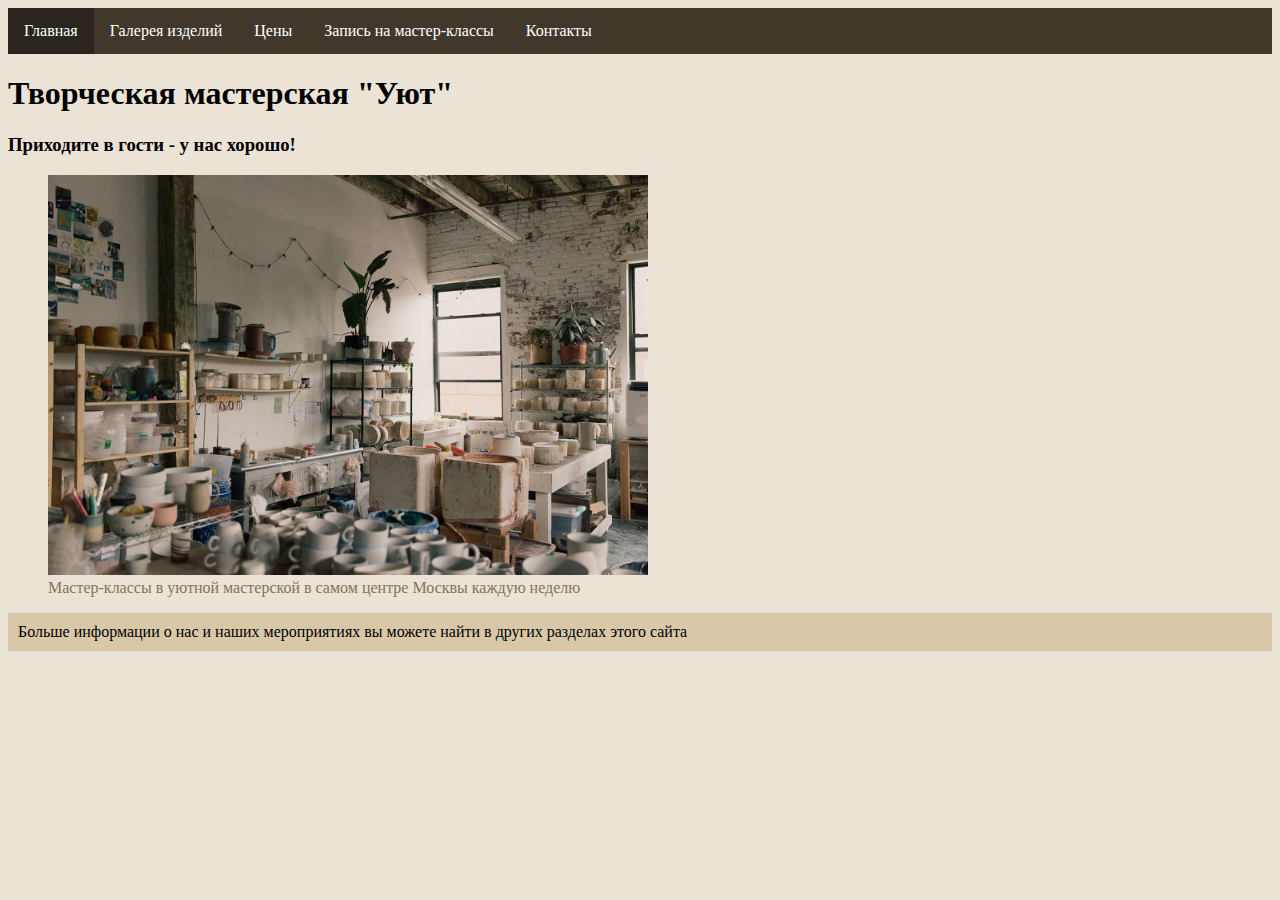
<file: index.html>
<!DOCTYPE html>
<html lang="en">
<head>
    <meta charset="UTF-8">
    <link rel="stylesheet" href="style.css">
    <title>Мастерская "Уют"</title>
</head>
<body>
<ul id="navbar_ul">
    <li class="navbar"><a href="index.html" class="active">Главная</a></li>
  <li class="navbar"><a href="gallery.html">Галерея изделий</a></li>
  <li class="navbar"><a href="price.html">Цены</a></li>
  <li class="navbar"><a href="form.html">Запись на мастер-классы</a></li>
  <li class="navbar"><a href="info.html">Контакты</a></li>
</ul>
<h1>Творческая мастерская "Уют"</h1>
<h3>Приходите в гости - у нас хорошо!</h3>
<figure>
    <img width="600" src='pics/main.png' alt='С картинкой что-то случилось  по пути. Приходите проверить лично :)'/>
    <figcaption>Мастер-классы в уютной мастерской в самом центре Москвы каждую неделю</figcaption>
</figure>
<div class="demobox">
Больше информации о нас и наших мероприятиях вы можете найти в других разделах этого сайта
</div>
</body>
</html>
</file>
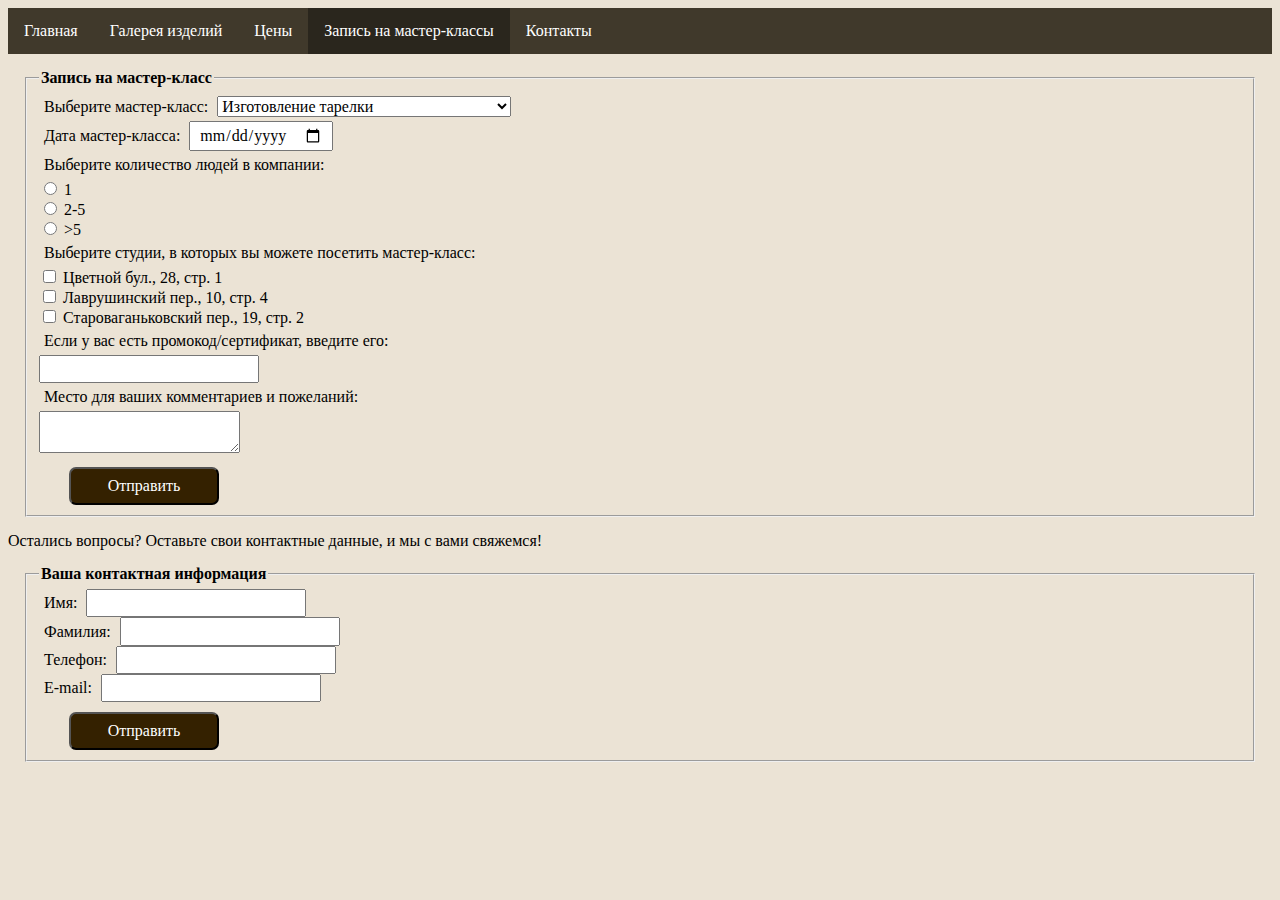
<file: form.html>
<!DOCTYPE html>
<html lang="en">
<head>
    <meta charset="UTF-8">
    <link rel="stylesheet" href="style.css">
    <title>Запись на мастер-классы</title>
</head>
<body>
<ul id="navbar_ul">
    <li class="navbar"><a href="index.html">Главная</a></li>
  <li class="navbar"><a href="gallery.html">Галерея изделий</a></li>
  <li class="navbar"><a href="price.html">Цены</a></li>
  <li class="navbar"><a href="form.html" class="active">Запись на мастер-классы</a></li>
  <li class="navbar"><a href="info.html">Контакты</a></li>
</ul>

<form action="https://www.bing.com/search?" id="UserInfo" name="UserInfo" target="_blank">
    <input name="q" type="hidden" value="search">
    <fieldset>
    <legend>Запись на мастер-класс</legend>
          <div>
            <label>Выберите мастер-класс:</label>
            <select>
                <option>Изготовление тарелки</option>
                <option>Изготовление кружки</option>
                <option>Изготовление вазы</option>
                <option>Изготовление формовой свечи</option>
                <option>Изготовление свечи в ёмкости</option>
                <option>Изготовление свечи в технике окунания</option>
                <option>Роспись по дереву</option>
                <option>Роспись керамики</option>
                <option>Роспись по ткани</option>
            </select>
          </div>
         <div>
            <label class="data__label">Дата мастер-класса:</label>
            <input type="date">
          </div>
        <div class="radio-button-container__div">
            <label>Выберите количество людей в компании:</label>
          <div>
            <input type="radio">
            <span>1</span>
          </div>
          <div>
            <input type="radio">
            <span>2-5</span>
          </div>
          <div>
            <input type="radio">
            <span>>5</span>
          </div>
        </div>
        <div>
            <label>Выберите студии, в которых вы можете посетить мастер-класс:</label>
         <div class="checkbox-button-container__div">
          <div>
            <input type="checkbox">
            <span>Цветной бул., 28, стр. 1</span>
          </div>
          <div>
            <input type="checkbox">
            <span>Лаврушинский пер., 10, стр. 4</span>
          </div>
          <div>
            <input type="checkbox">
            <span>Староваганьковский пер., 19, стр. 2</span>
          </div>
         </div>
        </div>
        <div>
            <label>Если у вас есть промокод/сертификат, введите его:</label>
            <div>
            <input type="password">
            </div>
        </div>
        <div>
            <label>Место для ваших комментариев и пожеланий:</label>
            <div>
            <textarea></textarea>
            </div>
        </div>
        <div>
            <input type="hidden" value="Секретные данные">
        </div>
        <button id="submit" type="submit">Отправить</button>
      </fieldset>
</form>

<div>Остались вопросы? Оставьте свои контактные данные, и мы с вами свяжемся!</div>

<form action="https://www.bing.com/search?" id="UserInfo" name="UserInfo" target="_blank">
    <input name="q" type="hidden" value="search">
      <fieldset>
        <legend>Ваша контактная информация</legend>
          <div>
            <label>Имя:</label>
            <input type="text">
          </div>
          <div>
            <label>Фамилия:</label>
            <input type="text">
          </div>
          <div>
            <label>Телефон:</label>
            <input type="tel">
          </div>
          <div>
            <label>E-mail:</label>
            <input type="email">
          </div>
          <button id="submit_info" type="submit">Отправить</button>
      </fieldset>
</form>

</body>
</html>
</file>
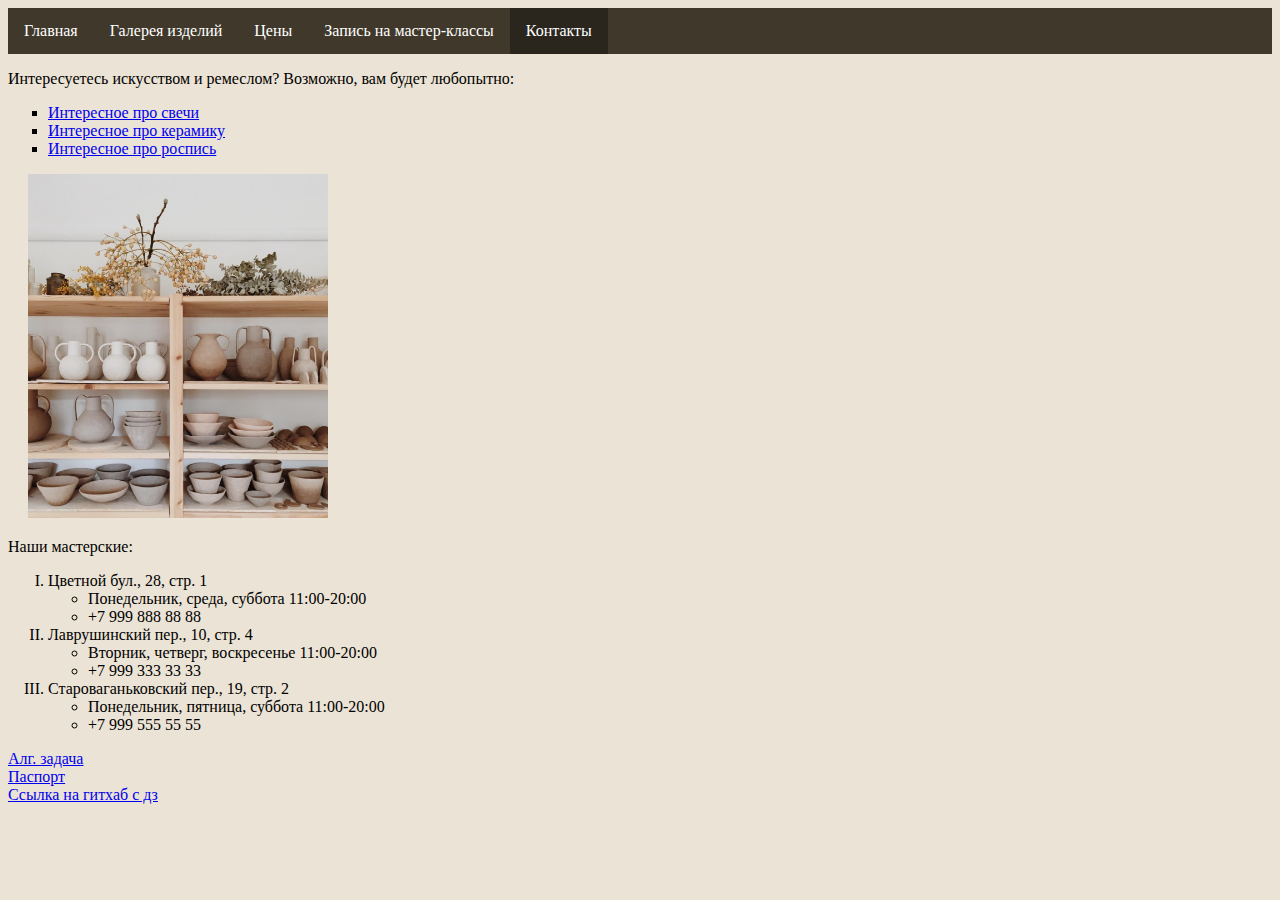
<file: info.html>
<!DOCTYPE html>
<html lang="en">
<head>
    <meta charset="UTF-8">
    <link rel="stylesheet" href="style.css">
    <title>Контакты</title>
</head>
<body>
<ul id="navbar_ul">
    <li class="navbar"><a href="index.html">Главная</a></li>
  <li class="navbar"><a href="gallery.html">Галерея изделий</a></li>
  <li class="navbar"><a href="price.html">Цены</a></li>
  <li class="navbar"><a href="form.html">Запись на мастер-классы</a></li>
  <li class="navbar"><a href="info.html" class="active">Контакты</a></li>
</ul>

<p>Интересуетесь искусством и ремеслом? Возможно, вам будет любопытно: </p>
<ul type="square">
  <li><a href="https://www.livemaster.ru/topic/2050353-koe-chto-o-svechah-istoriya-i-interesnye-fakty"
        target="_blank">Интересное про свечи</a></li>
  <li><a href="https://www.culture.ru/s/slovo-dnya/keramika/" target="_blank">Интересное про керамику</a></li>
  <li><a href="https://www.culture.ru/materials/139105/zagadki-uzorov-russkikh-rospisei"
        target="_blank">Интересное про роспись</a></li>
</ul>

<img src="pics/info.jpg" width="300" hspace="20">

<p>Наши мастерские:</p>
<ol type="I">
  <li>Цветной бул., 28, стр. 1</li>
    <ul type="circle">
        <li>Понедельник, среда, суббота 11:00-20:00</li>
        <li>+7 999 888 88 88</li>
    </ul>
  <li>Лаврушинский пер., 10, стр. 4</li>
        <ul type="circle">
        <li>Вторник, четверг, воскресенье 11:00-20:00</li>
        <li>+7 999 333 33 33</li>
    </ul>
  <li>Староваганьковский пер., 19, стр. 2</li>
        <ul type="circle">
        <li>Понедельник, пятница, суббота 11:00-20:00</li>
        <li>+7 999 555 55 55</li>
    </ul>
</ol>
</body>
<div><a href="zadacha2.html" target="_blank">Алг. задача</a></div>
<div><a href="passport_find_edit.html" target="_blank">Паспорт</a></div>
<div><a href="https://github.com/VarvaraErmolina/opp/tree/main/opp2023" target="_blank">Ссылка на гитхаб с дз</a></div>
</html>
</file>
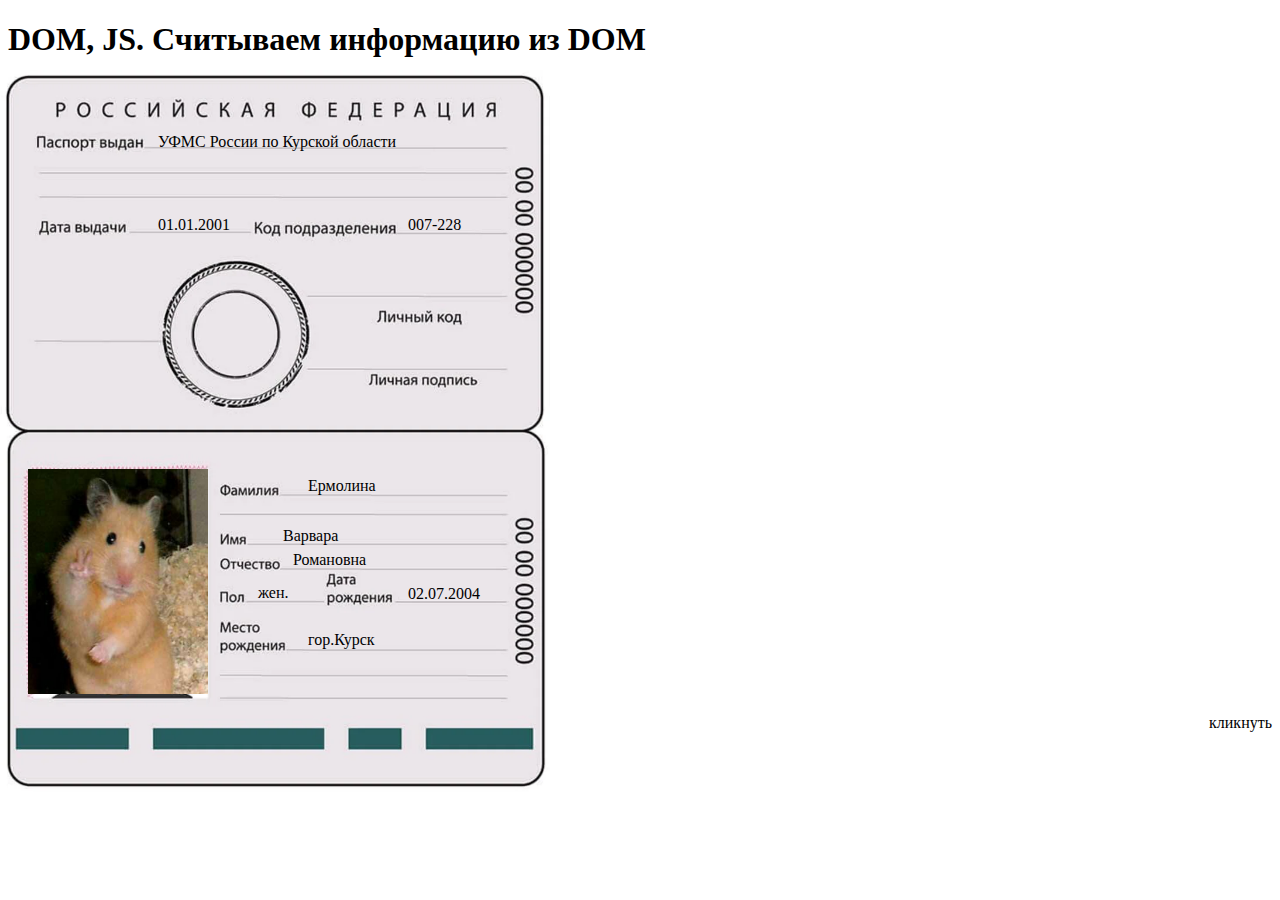
<file: passport_find_edit.html>
<!DOCTYPE html>
<html lang="ru">
<head>
    <meta charset="UTF-8">
     <style type="text/css">
        body {
        background-image: url(psp.webp);
        background-position: 0px 70px;
        background-repeat: no-repeat;
        background-size: 550px;
        }
        .place {
        margin-left: 150px;
        margin-top: 75px;
        }
        .date {
        margin-left: 150px;
        margin-top: 65px;
        }
        .code {
        margin-left: 400px;
        margin-top: -18px;
        }
        .surname {
        margin-left: 300px;
        margin-top: 243px;
        }
        .name {
        margin-left: 275px;
        margin-top: 32px;
        }
        .patronym {
        margin-left: 285px;
        margin-top: 6px;
        }
        .sex {
        margin-left: 250px;
        margin-top: 15px;
        }
        .date_b {
        margin-left: 400px;
        margin-top: -17px;
        }
        .city {
        margin-left: 300px;
        margin-top: 28px;
        }
        .photo {
        margin-left: 20px;
        margin-top: -180px;
        }
    </style>
 </head>
<body>
<h1> DOM, JS. Считываем информацию из DOM </h1>
<div class="place">УФМС России по Курской области </div>
<div class="date">01.01.2001</div>
<div class="code">007-228</div>
<div class="surname">Ермолина</div>
<div class="name">Варвара</div>
<div class="patronym">Романовна</div>
<div class="sex">жен.</div>
<div class="date_b">02.07.2004 </div>
<div class="city">гор.Курск</div>
<div class="photo"><img src="photo.jpg" height="225" width="180"/></div>
<p id="for_click" align="right">кликнуть</p>
</body>
<script src="scr.js"></script>
</html>
</file>
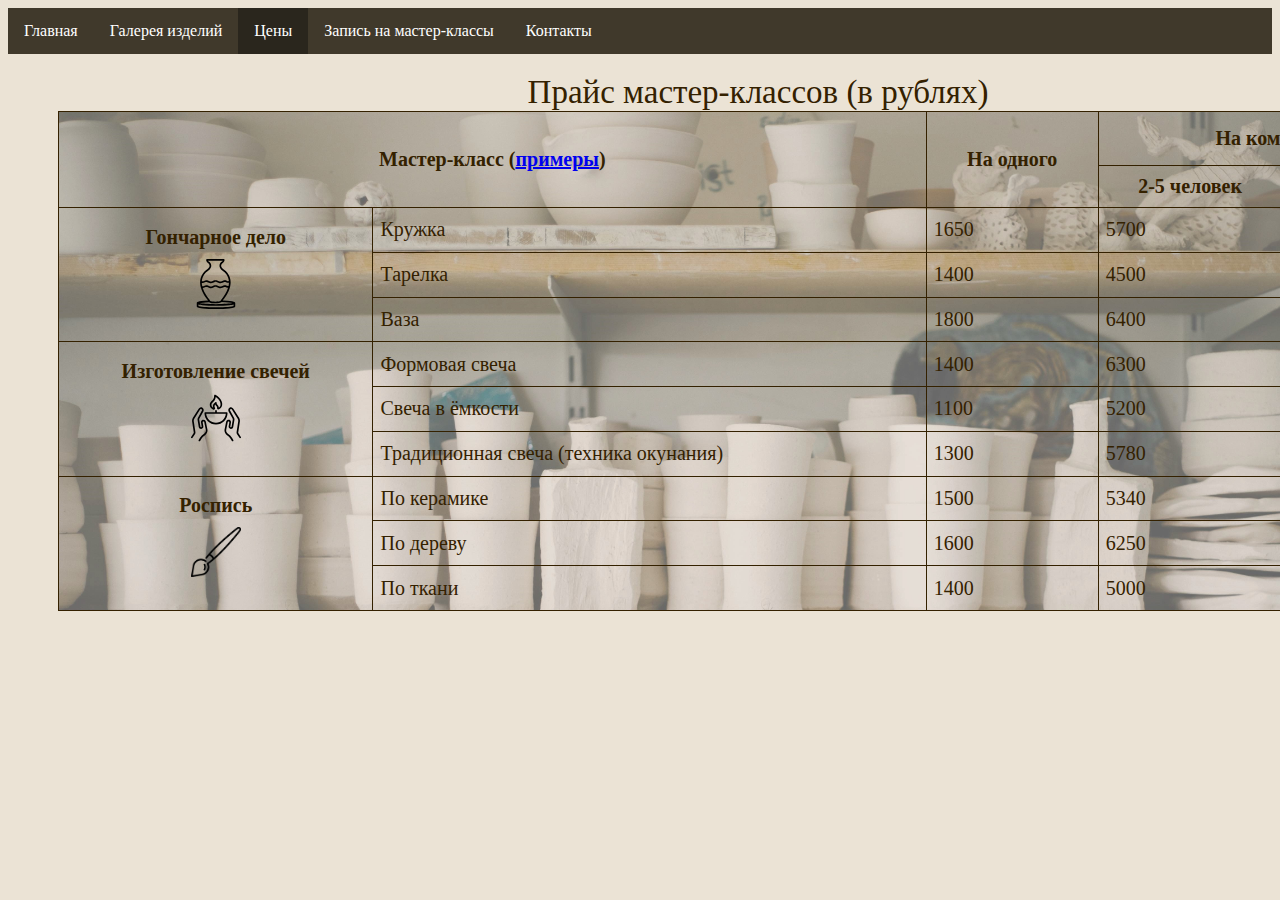
<file: price.html>
<!DOCTYPE html>
<html lang="en">
<head>
    <meta charset="UTF-8">
    <link rel="stylesheet" href="style.css">
    <title>Цены мастер-классов</title>
</head>
<body>
<ul id="navbar_ul">
    <li class="navbar"><a href="index.html">Главная</a></li>
  <li class="navbar"><a href="gallery.html">Галерея изделий</a></li>
  <li class="navbar"><a href="price.html" class="active">Цены</a></li>
  <li class="navbar"><a href="form.html">Запись на мастер-классы</a></li>
  <li class="navbar"><a href="info.html">Контакты</a></li>
</ul>
<table width="1400" height="500">
  <caption style="font-size:33px">Прайс мастер-классов (в рублях)</caption>
  <tr>
    <th colspan="2" rowspan="2" class="first">Мастер-класс (<a href="gallery.html">примеры</a>)</th>
    <th rowspan="2">На одного</th>
    <th colspan="2">На компанию</th>
  </tr>
  <tr>
    <td class="first">2-5 человек</td>
    <td class="first">>5 человек</td>
  </tr>
  <tr>
    <td rowspan="3" class="first">Гончарное дело <div><img src="pics/amphora.svg" width="50" vspace="10"></div></td>
    <td>Кружка</td>
    <td>1650</td>
    <td>5700</td>
    <td>12490</td>
  </tr>
  <tr>
    <td>Тарелка</td>
    <td>1400</td>
    <td>4500</td>
    <td>9700</td>
  </tr>
  <tr>
    <td>Ваза</td>
    <td>1800</td>
    <td>6400</td>
    <td>14500</td>
  </tr>
  <tr>
    <td rowspan="3" class="first">Изготовление свечей <div><img src="pics/candle.svg" width="50" vspace="10"></div></td>
    <td>Формовая свеча</td>
    <td>1400</td>
    <td>6300</td>
    <td>12500</td>
  </tr>
  <tr>
    <td>Свеча в ёмкости</td>
    <td>1100</td>
    <td>5200</td>
    <td>10600</td>
  </tr>
  <tr>
    <td>Традиционная свеча (техника окунания)</td>
    <td>1300</td>
    <td>5780</td>
    <td>11400</td>
  </tr>
  <tr>
    <td rowspan="3" class="first">Роспись <div><img src="pics/brush.png" width="50" vspace="10"></div></td>
    <td>По керамике</td>
    <td>1500</td>
    <td>5340</td>
    <td>12700</td>
  </tr>
  <tr>
    <td>По дереву</td>
    <td>1600</td>
    <td>6250</td>
    <td>13500</td>
  </tr>
  <tr>
    <td>По ткани</td>
    <td>1400</td>
    <td>5000</td>
    <td>10900</td>
  </tr>
</table>
</body>
</html>
</file>
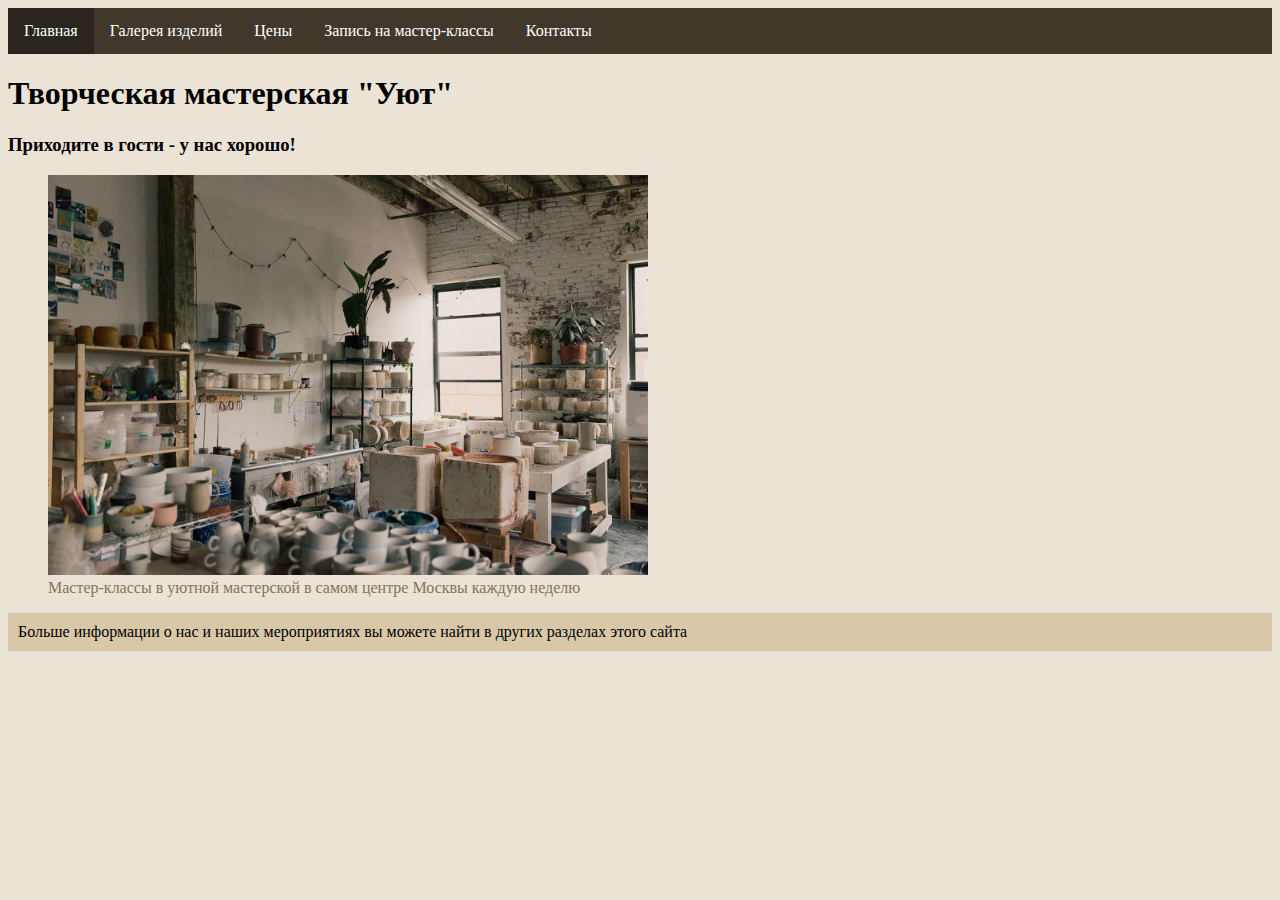
<file: site.html>
<!DOCTYPE html>
<html lang="en">
<head>
    <meta charset="UTF-8">
    <link rel="stylesheet" href="style.css">
    <title>Мастерская "Уют"</title>
</head>
<body>
<ul id="navbar_ul">
    <li class="navbar"><a href="site.html" class="active">Главная</a></li>
  <li class="navbar"><a href="gallery.html">Галерея изделий</a></li>
  <li class="navbar"><a href="price.html">Цены</a></li>
  <li class="navbar"><a href="form.html">Запись на мастер-классы</a></li>
  <li class="navbar"><a href="info.html">Контакты</a></li>
</ul>
<h1>Творческая мастерская "Уют"</h1>
<h3>Приходите в гости - у нас хорошо!</h3>
<figure>
    <img width="600" src='pics/main.png' alt='С картинкой что-то случилось  по пути. Приходите проверить лично :)'/>
    <figcaption>Мастер-классы в уютной мастерской в самом центре Москвы каждую неделю</figcaption>
</figure>
<div class="demobox">
Больше информации о нас и наших мероприятиях вы можете найти в других разделах этого сайта
</div>
</body>
</html>
</file>
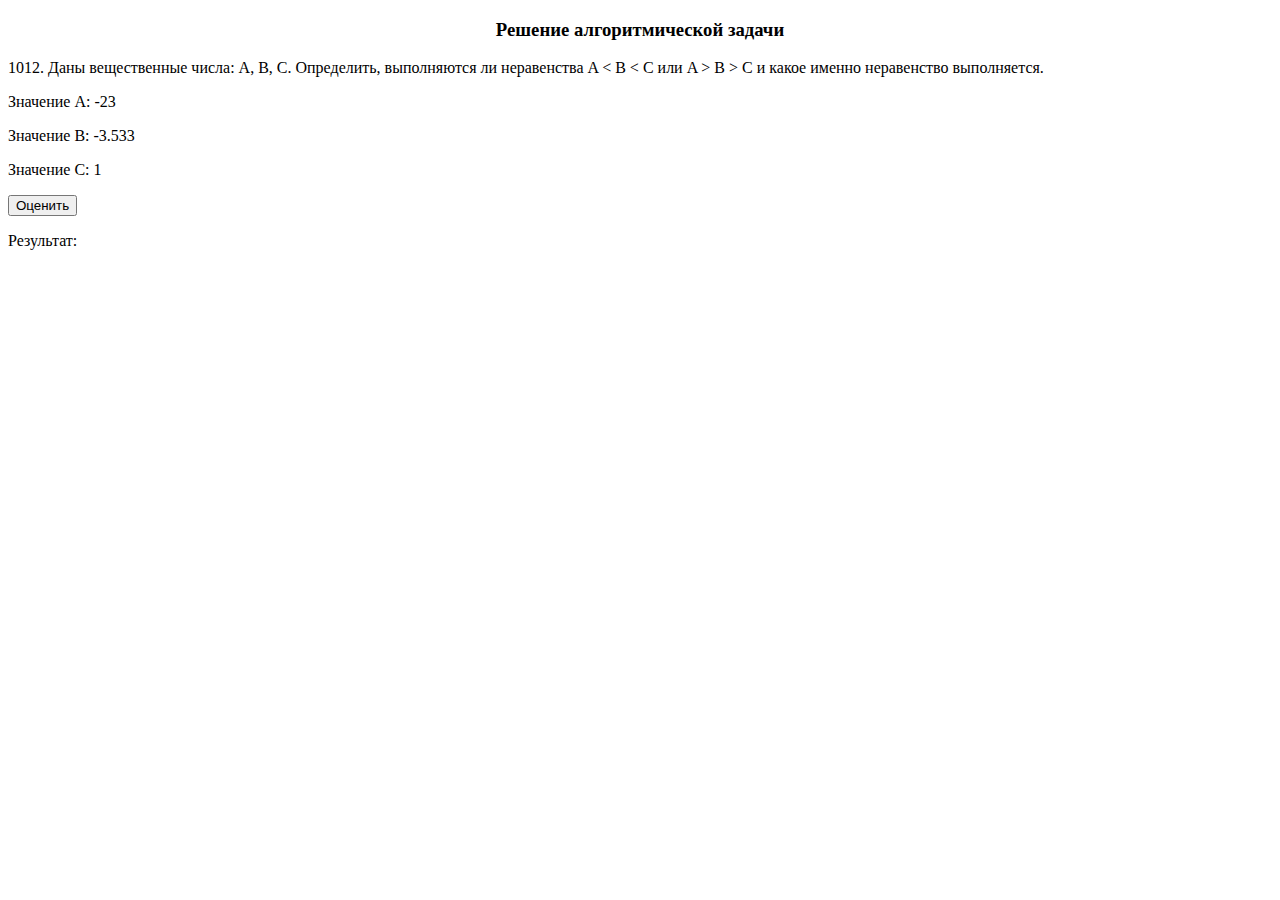
<file: zadacha.html>
<!DOCTYPE html>
<html lang="en">
<head>
    <meta charset="UTF-8">
    <title>Решение алгоритмической задачи</title>
</head>
<body>
            <h3 align="center">Решение алгоритмической задачи</h3>
            <p id="task_content">1012. Даны вещественные числа: A, B, C.
Определить, выполняются ли неравенства A < B < C или A > B > C и какое именно неравенство выполняется.</p>
            <p>Значение A: <span id="a">-23</span></p>
            <p>Значение B: <span id="b">-3.533</span></p>
            <p>Значение C: <span id="c">1</span></p>
            <button id="verify">Оценить</button>

            <p>Результат: <span id="result"></span></p>

</body>
<script src="zadacha.js"></script>
</html>
</file>
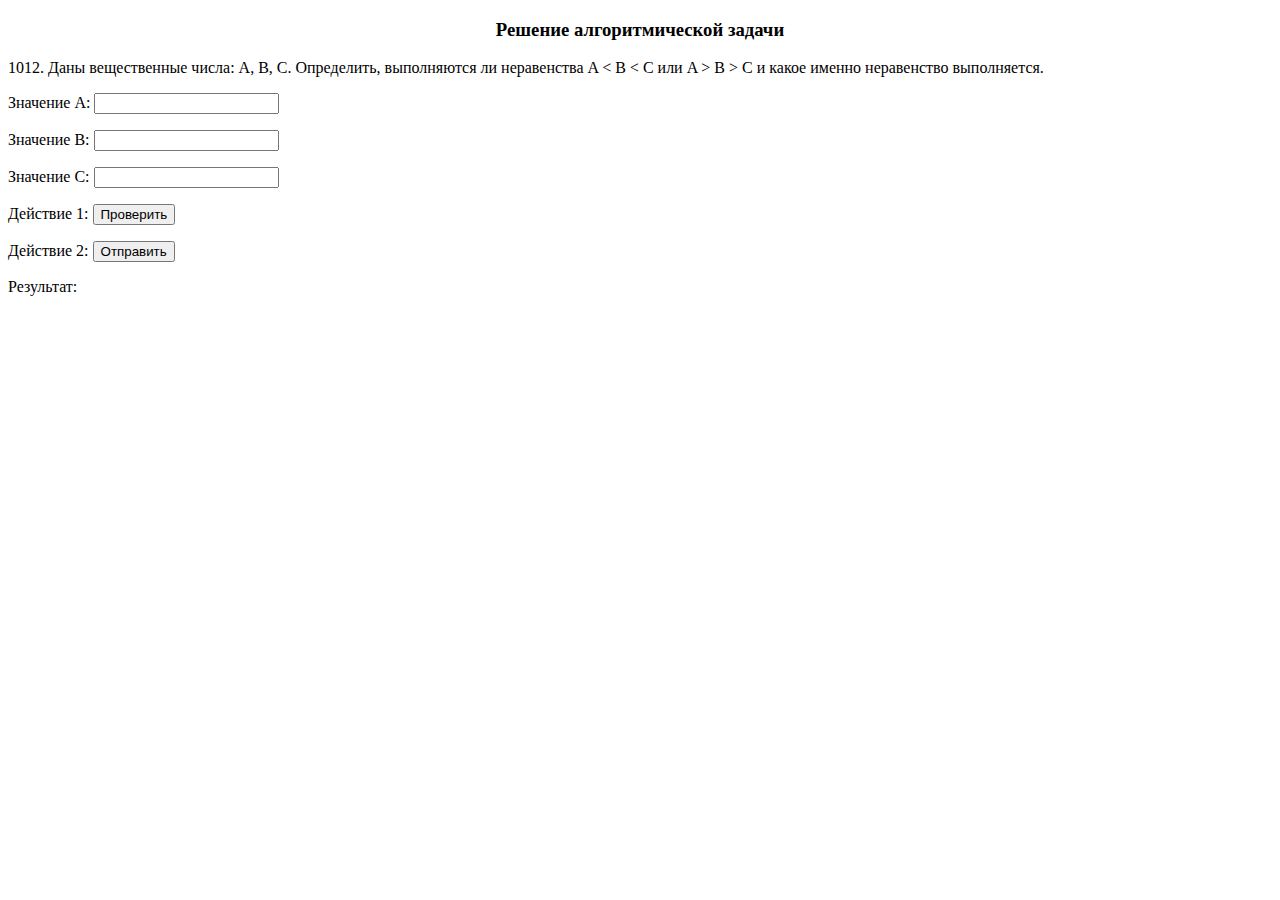
<file: zadacha2.html>
<!DOCTYPE html>
<html lang="en">
<head>
    <meta charset="UTF-8">
    <title>Решение алгоритмической задачи</title>
</head>
<body>
            <h3 align="center">Решение алгоритмической задачи</h3>
            <p id="task_content">1012. Даны вещественные числа: A, B, C.
Определить, выполняются ли неравенства A < B < C или A > B > C и какое именно неравенство выполняется.</p>
            <form action="https://www.bing.com/search?" id="UserEnter" name="UserEnter" target="_blank">
            <input name="q" type="hidden" value="search">
            <p>Значение A: <input type="number" id="a"></p>
            <p>Значение B: <input type="number" id="b"></p>
            <p>Значение C: <input type="number" id="c"></p>
            <p>Действие 1: <input id="verify" type="button" value="Проверить"></p>
            <p>Действие 2: <input id="send" type="button" value="Отправить"></p>
            </form>

            <p>Результат: <span id="result"></span></p>

</body>
<script src="zadacha2.js"></script>
</html>
</file>
<file: style.css>
body {
    background-color: #EBE3D5;
    font-family:  Century;
    font-size: 16px;
    font-color: #0F0E0C;
}
#navbar_ul {
    list-style-type: none;
    margin: 0;
    padding: 0;
    overflow: hidden;
    background-color: #40392B;
}

.navbar {
  float: left;
}

.navbar a {
    display: block;
    color: white;
    text-align: center;
    padding: 14px 16px;
    text-decoration: none;
}

li a:hover {
    background-color: #665B44;
}
.active {
    background-color: #2A261D;
}

th {
  padding: 10px;
  border: 1px solid;
  }
td {
  padding: 5px 7px;
  border: 1px solid;
  }
.first {
  font-size: 1em;
  font-weight: bold;
  text-align: center;
  }
table {
  background-image: url("pics/table_bg.jpg");
  background-size: cover;
  margin-left: 50px;
  margin-top: 20px;
  color:#342100;
  font-size: 20px;
  border-collapse: collapse;
  }
.demobox {
  background-color: #D8C8A8 ;
  padding: 10px 10px 10px 10px;
}
form {
 font-family: inherit;
 font-size: inherit;
 margin: 15px;
}

input {
 padding: 0.2rem 0.5rem;
 font-family: inherit;
 font-size: inherit;
}

select{
 font-family: inherit;
 font-size: inherit;
}

textarea {
 font-family: inherit;
 font-size: inherit;
}
button {
 margin-left: 30px;
 margin-top: 10px;
 min-width: 150px;
 background: #342100;
 color: #fff;
 padding: 8px 16px;
 border-radius:7px;
 font-family: inherit;
 font-size: inherit;
}
button:hover {
  background: #665B44;
}
label {
  margin:5px;
  display:inline-block;
}
legend {
  font-weight: bold;
}
figcaption {
 color: #82745E;
}
</file>
